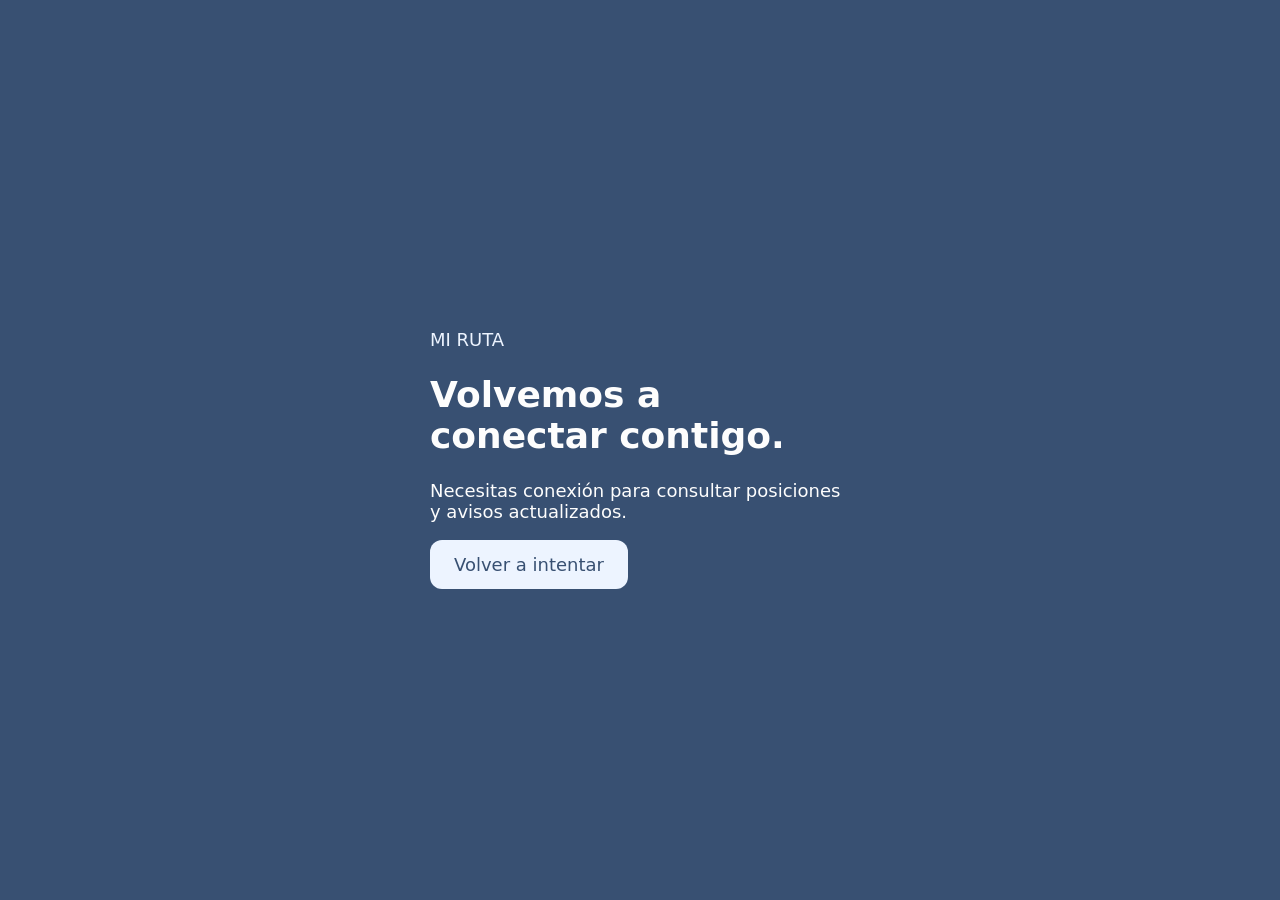
<file: addons/fleet_rutas/static/mobile/offline.html>
<!doctype html><html lang="es"><meta charset="utf-8"><meta name="viewport" content="width=device-width,initial-scale=1"><meta name="theme-color" content="#385072"><title>Mi Ruta · Sin conexión</title><body style="margin:0;background:#385072;color:#fdfdfd;font:18px system-ui;display:grid;place-items:center;min-height:100vh"><main style="max-width:420px;padding:30px"><p style="color:#edf4ff">MI RUTA</p><h1>Volvemos a conectar contigo.</h1><p>Necesitas conexión para consultar posiciones y avisos actualizados.</p><a href="/flota/app" style="display:inline-block;color:#385072;background:#edf4ff;padding:14px 24px;border-radius:12px;text-decoration:none">Volver a intentar</a></main></body></html>
</file>
